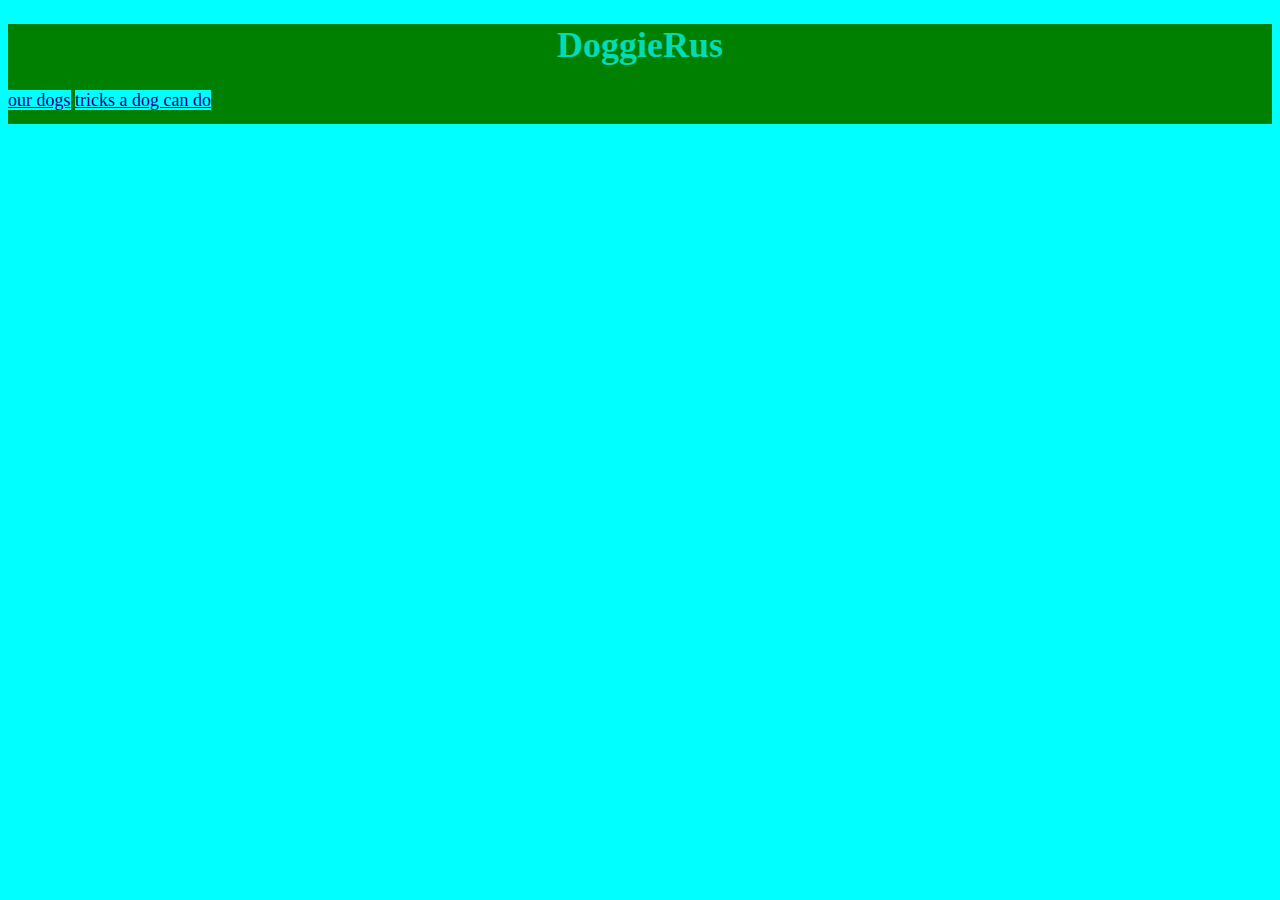
<file: index.html>
<!DOCTYPE html>
<html lang="en">
<head>
    <meta charset="UTF-8">
    <meta http-equiv="X-UA-Compatible" content="IE=edge">
    <meta name="viewport" content="width=device-width, initial-scale=1.0">
    <title>DoggieRus</title>
    <link rel="icon" href="icons/favicon.ico">
    <link rel="stylesheet" href="style.css">
</head>
<header>
    <header>
        <h1 class="center">DoggieRus</h1>
        <a href="our.html">our dogs</a>
        <a href="tricks.html">tricks a dog can do</a>
    </header>
</header>
<body>

</body>
</html>
</file>
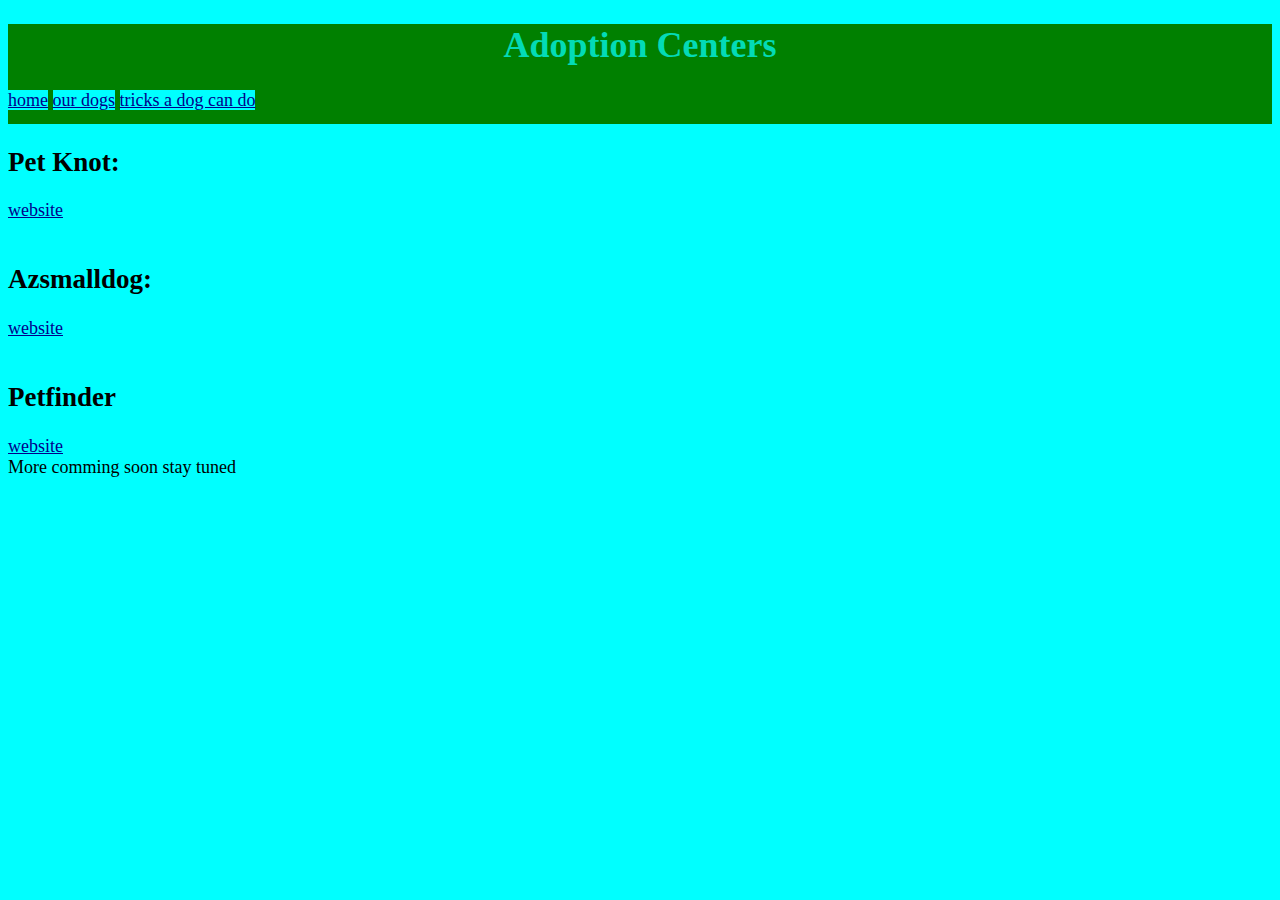
<file: addpagerefer.html>
<!DOCTYPE html>
<html lang="en">
<head>
    <meta charset="UTF-8">
    <meta http-equiv="X-UA-Compatible" content="IE=edge">
    <meta name="viewport" content="width=device-width, initial-scale=1.0">
    <title>adoption centers</title>
    <link rel="stylesheet" href="style.css">
</head>
<header>
    <h1 class="center">Adoption Centers</h1>
    <a href="index.html">home</a>
    <a href="our.html">our dogs</a>
    <a href="tricks.html">tricks a dog can do</a>
</header>
<body>
    <h2> Pet Knot:</h2>
    <a href="http://www.thepetknot.com/">website</a><br>
    <br>
    <h2>Azsmalldog:</h2>
    <a href="https://azsmalldog.org/">website</a><br> 
    <br>
    <h2>Petfinder</h2>
    <a href="https://www.petfinder.com/search/dogs-for-adoption//?distance=100">website</a><br>   
     
    More comming soon stay tuned

    
</body>
</html>
</file>
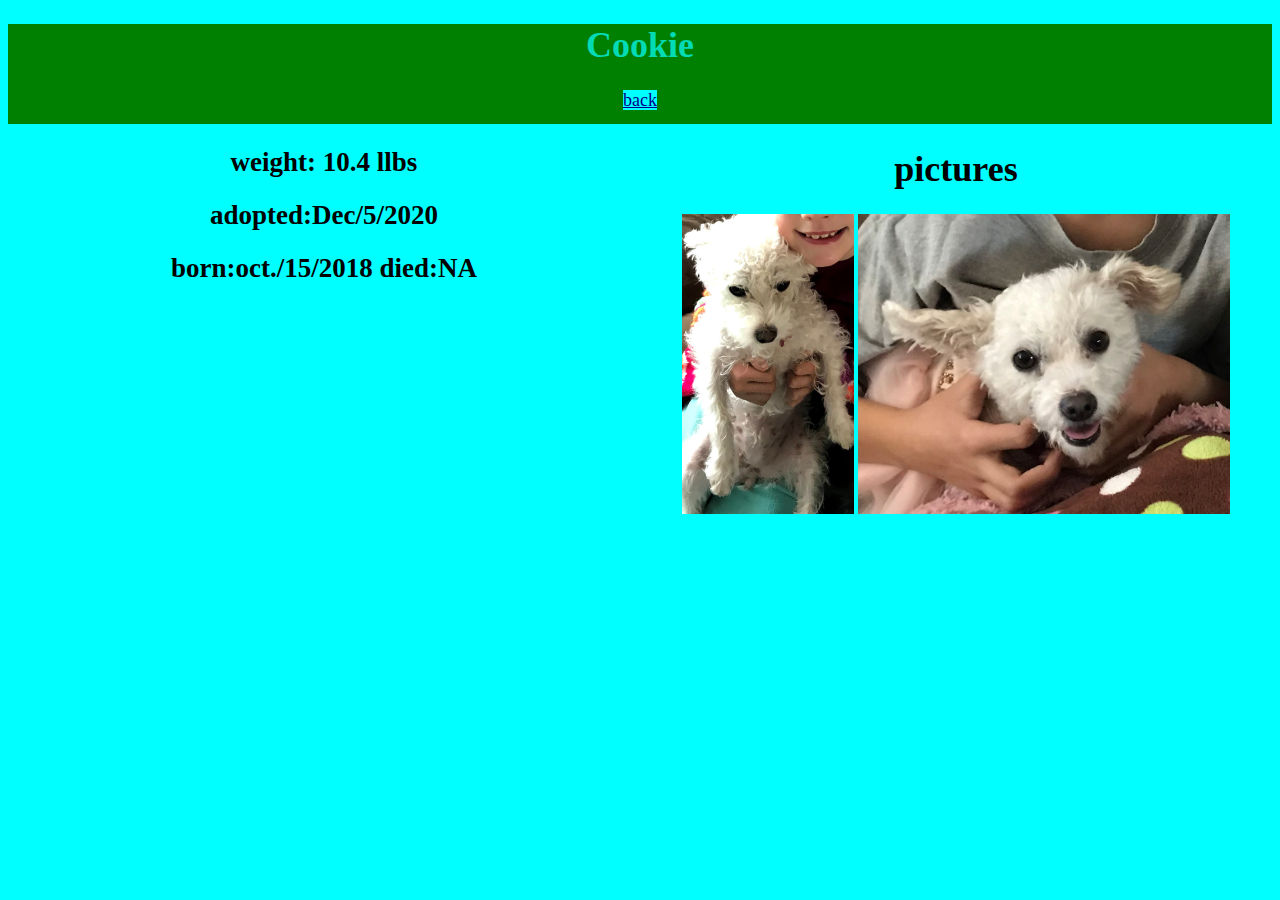
<file: cookie.html>
<!DOCTYPE html>
<html lang="en">
<head>
    <meta charset="UTF-8">
    <meta http-equiv="X-UA-Compatible" content="IE=edge">
    <meta name="viewport" content="width=device-width, initial-scale=1.0">
    <link rel="icon" href="icons/favicon.ico">
    <title>Cookie</title>
    <link rel="stylesheet" href="style.css">
</head>
<header class="center">
    <H1>Cookie</H1>
    <a href="our.html">back</a>
</header>
<body> 
    <div class="dog">
        <h1>pictures</h1>
        <img src="gingerpng/cookie2.jpg" alt="this is scout">
        <img src="gingerpng/cookie1.jpg" alt="this is scout">
    </div>
    <div class="dog">
        <h2>weight: 10.4 llbs</h2>
        <h2>adopted:Dec/5/2020</h2>
        <h2>born:oct./15/2018 died:NA</h2>
    </div>
</body>
</html>
</file>
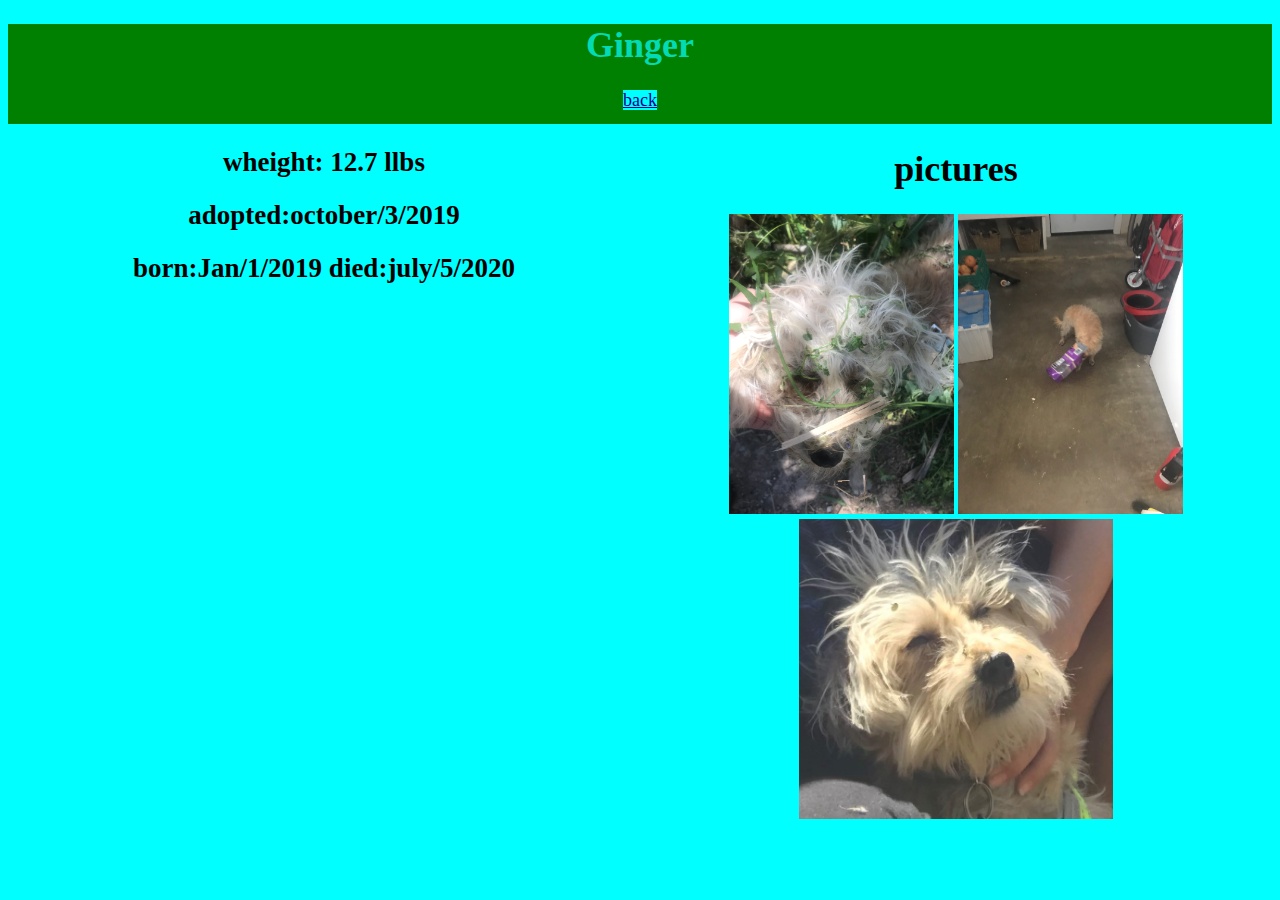
<file: ginger.html>
<!DOCTYPE html>
<html lang="en">
<head>
    <meta charset="UTF-8">
    <meta http-equiv="X-UA-Compatible" content="IE=edge">
    <meta name="viewport" content="width=device-width, initial-scale=1.0">
    <link rel="icon" href="icons/favicon.ico">
    <title>Ginger</title>
    <link rel="stylesheet" href="style.css">
</head>
<header class="center">
    <H1>Ginger</H1>
    <a href="our.html">back</a>
</header>
<body> 
    <div class="dog">
        <h1>pictures</h1>
        <img src="gingerpng/gigngerbush.JPG" alt="gigngerbush">
        <img src="gingerpng/ginger cheese head.jpg" alt="ginger the cheesehead">
        <img src="gingerpng/gtw.jpg" alt="ginger the tumbe weed">
    </div>
    <div class="dog">
        <h2>wheight: 12.7 llbs</h2>
        <h2>adopted:october/3/2019</h2>
        <h2>born:Jan/1/2019 died:july/5/2020</h2>
    </div>
</body>
</html>
</file>
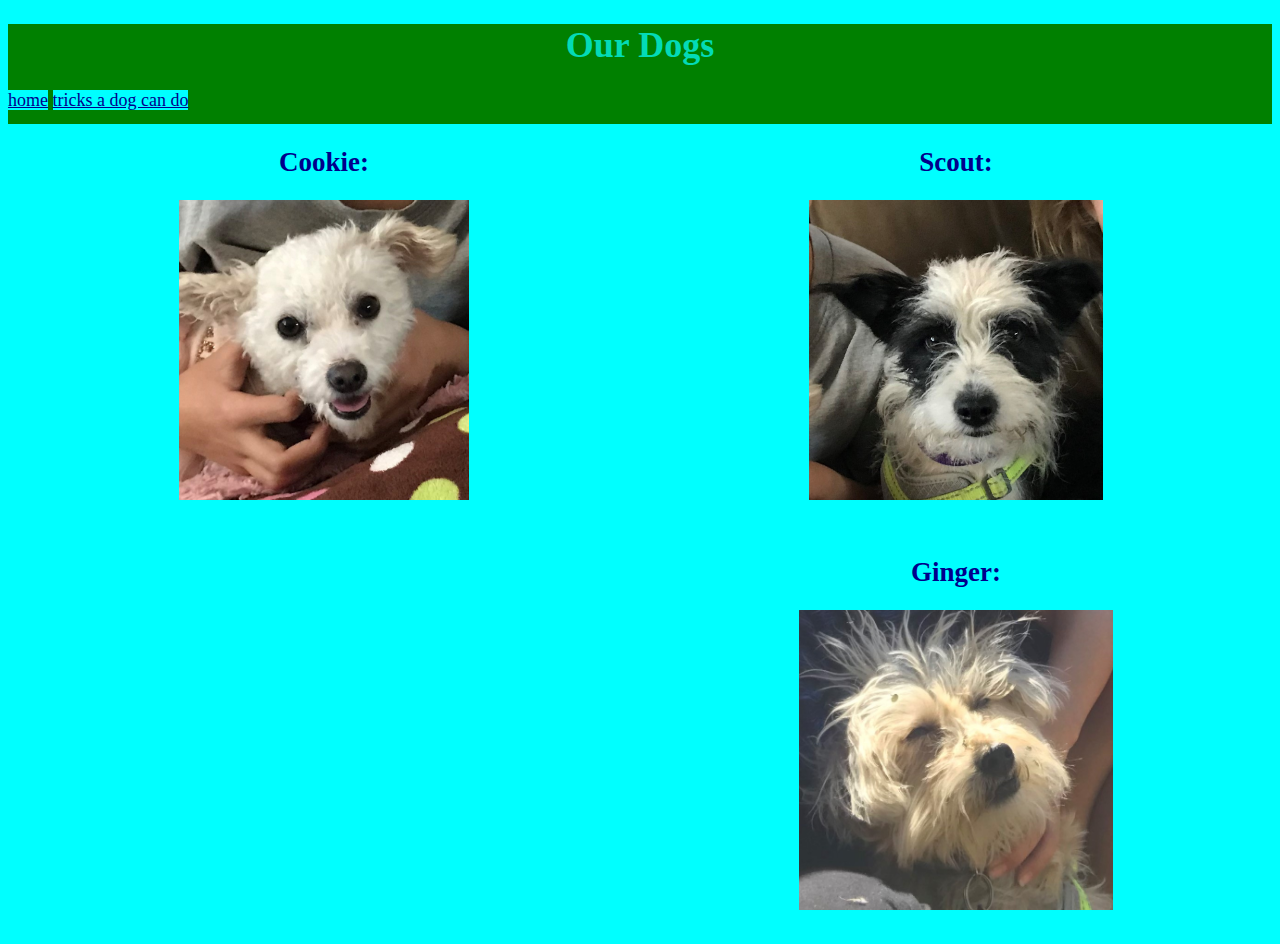
<file: our.html>
<!DOCTYPE html>
<html lang="en">
<head>
    <meta charset="UTF-8">
    <meta http-equiv="X-UA-Compatible" content="IE=edge">
    <meta name="viewport" content="width=device-width, initial-scale=1.0">
    <link rel="icon" href="icons/favicon.ico">
    <title>Our dogs</title>
    <link rel="stylesheet" href="style.css">
</head>
<header>
    <h1 class="center">Our Dogs</h1>
    <a href="index.html">home</a>
    <a href="tricks.html">tricks a dog can do</a>
</header>
<body>
<a href="scout.html">
    <div class="cc">
        <h2>Scout:</h2>
        <img src="png/scout.jpg" alt="this is a picture of Scout">
    </div>
</a>


<a href="cookie.html">
    <div class="cc">
        <h2>Cookie:</h2>
        <img src="png/cookie.jpg" alt="this is a picture of Cookie">
    </div>
</a>

<a href="ginger.html">
    <div class="cc">
    <h2>Ginger:</h2>
    <img src="png/ginger.jpg" alt="this is a picture of Ginger">
</div>
</a>
    
</body>
</html>
</file>
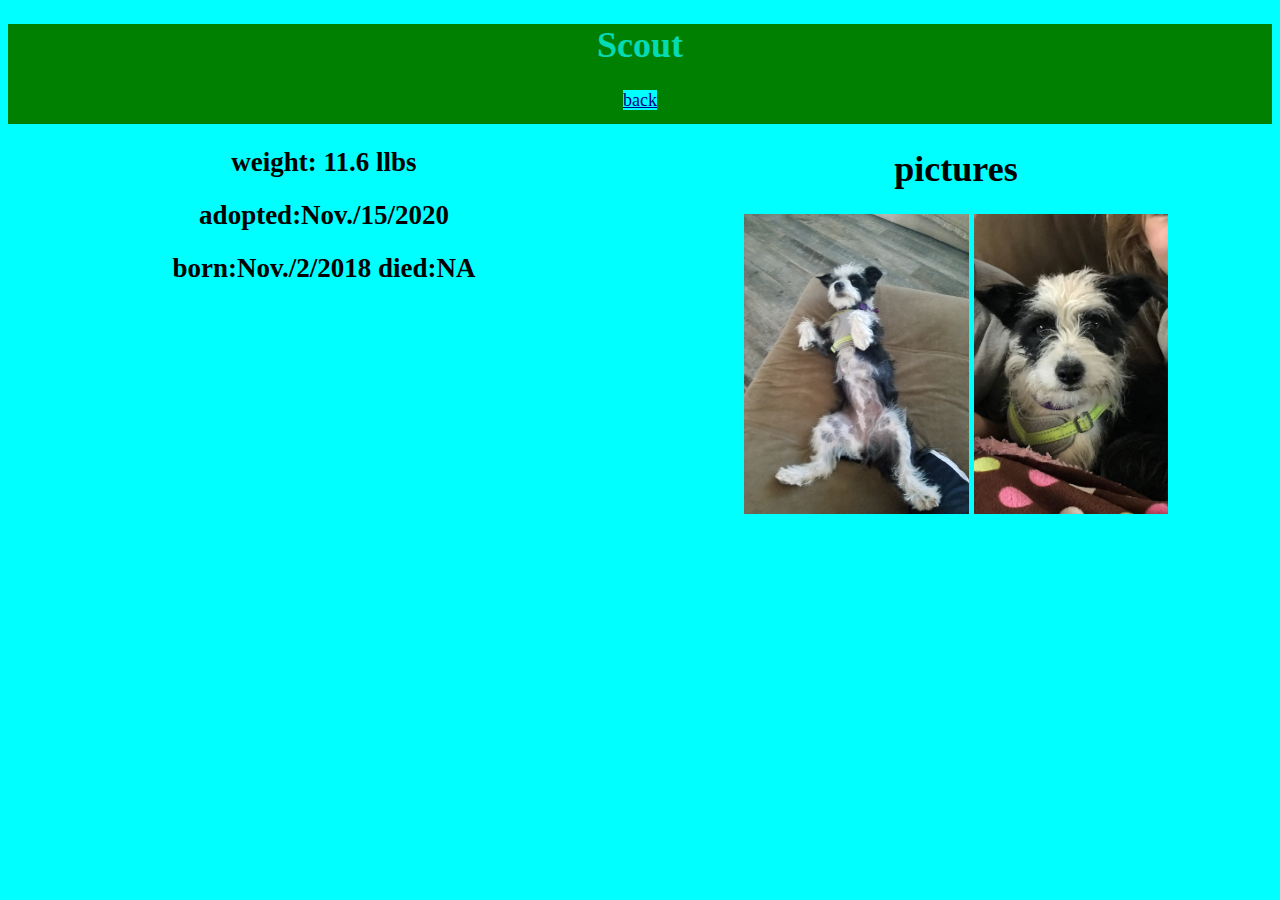
<file: scout.html>
<!DOCTYPE html>
<html lang="en">
<head>
    <meta charset="UTF-8">
    <meta http-equiv="X-UA-Compatible" content="IE=edge">
    <meta name="viewport" content="width=device-width, initial-scale=1.0">
    <link rel="icon" href="icons/favicon.ico">
    <title>Scout</title>
    <link rel="stylesheet" href="style.css">
</head>
<header class="center">
    <H1>Scout</H1>
    <a href="our.html">back</a>
</header>
<body> 
    <div class="dog">
        <h1>pictures</h1>
        <img src="gingerpng/scout2.jpg" alt="this is scout">
        <img src="gingerpng/scout1.jpg" alt="this is scout">
    </div>
    <div class="dog">
        <h2>weight: 11.6 llbs</h2>
        <h2>adopted:Nov./15/2020</h2>
        <h2>born:Nov./2/2018 died:NA </h2>
    </div>
</body>
</html>
</file>
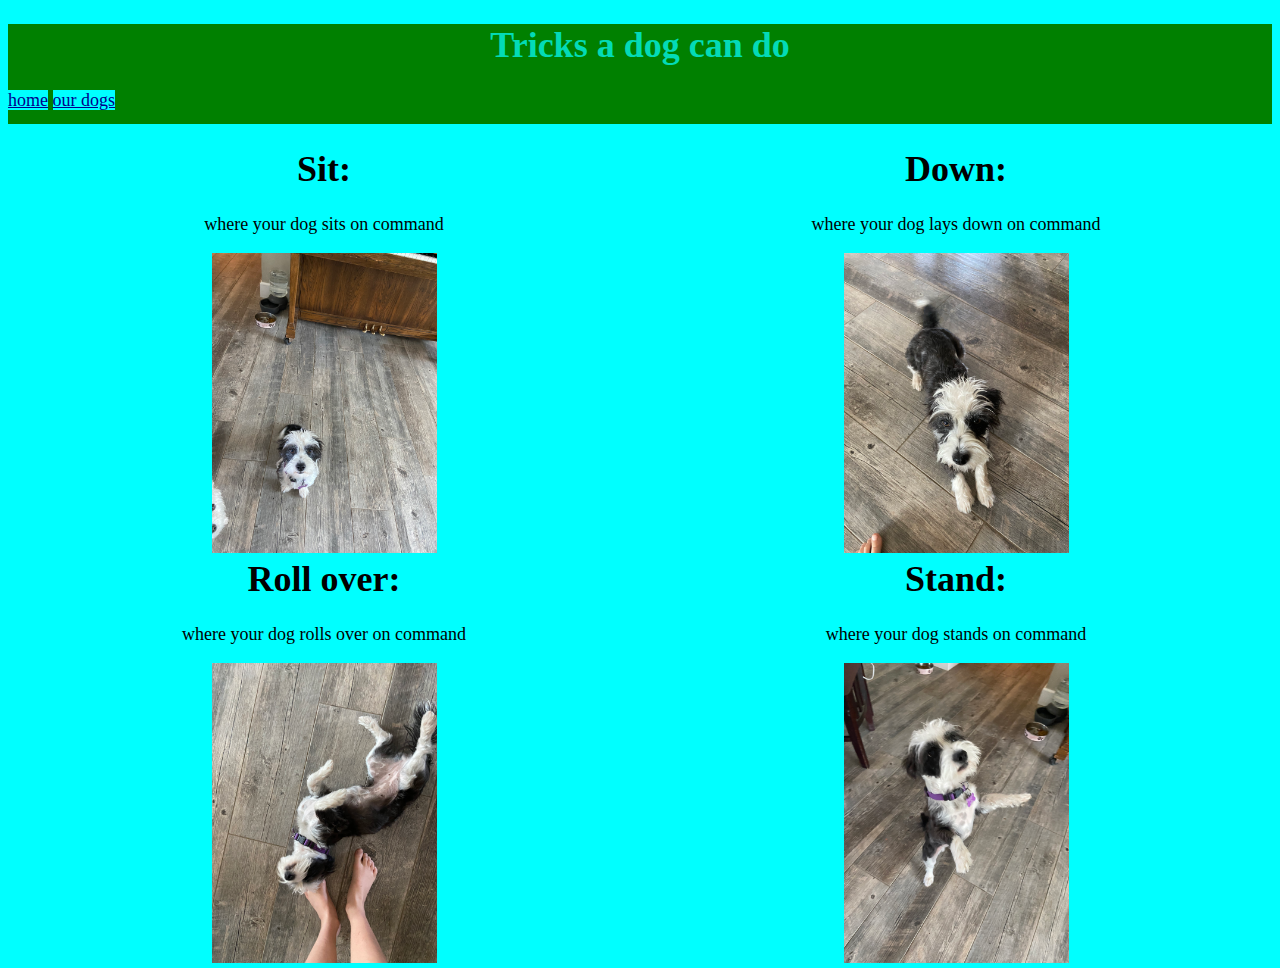
<file: tricks.html>
<!DOCTYPE html>
<html lang="en">
<head>
    <meta charset="UTF-8">
    <meta http-equiv="X-UA-Compatible" content="IE=edge">
    <meta name="viewport" content="width=device-width, initial-scale=1.0">
    <link rel="icon" href="icons/favicon.ico">
    <title>tricks a dog can do</title>
    <link rel="stylesheet" href="style.css">
</head>
<header>
    <h1 class="center">Tricks a dog can do</h1>
    <a href="index.html">home</a>
    <a href="our.html">our dogs</a>
</header>
<body>
    <div class="cc">
        <h1>Down:</h1>
        <P>where your dog lays down on command</P>
        <img src="tricks/scout_down.jpg" alt="scout laying down">
    </div>
    <div class="cc">
        <h1>Sit:</h1>
        <P>where your dog sits on command</P>
        <img src="tricks/scout_sit.jpg" alt="scout sitting">

    </div>
    <div class="cc">
        <h1>Stand:</h1>
        <P>where your dog stands on command</P>
        <img src="tricks/scout_stand.jpg" alt="scout standing">

    </div>
    <div class="cc">
        <h1>Roll over:</h1>
        <P>where your dog rolls over on command</P>
        <img src="tricks/scout_rollover.jpg" alt="scout rolling over">

    </div>
</body>
</html>
</file>
<file: style.css>
body{
    background-color: aqua;
    font-size: large;
}
header{
    height: 100px;
    background-color: green;

}
.center{
    text-align: center;
    color: rgba(5, 255, 255, 0.719);
}
a{
    color: darkblue;
    background-color: aqua;
}

img{
    height:300px;
}



.cc{
    text-align: center;
    float: right;
    padding: 10px, 10px;
    width: 50%;
    height: 410px;
}
.dog{
    text-align: center;
    float: right;
    padding: 10px, 10px;
    width: 50%;
    height: 410px;
}

.h1{
    text-align: left;
}
</file>
